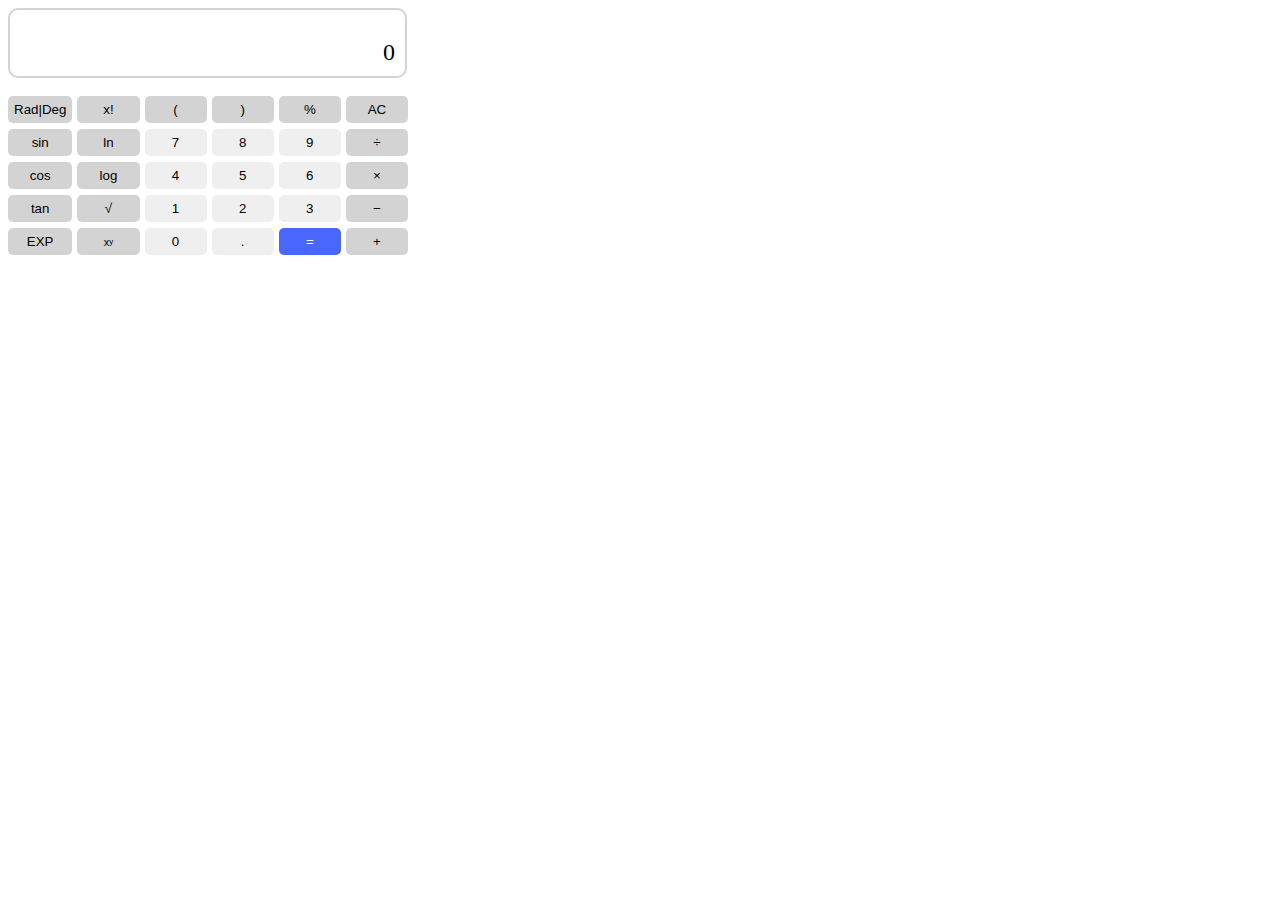
<file: index.html>
<!DOCTYPE html>
<html lang="en">
<head>
    <meta charset="UTF-8">
    <meta name="viewport" content="width=device-width, initial-scale=1.0">
    <title>CALCULATOR</title>
    <script src="https://cdn.jsdelivr.net/npm/bootstrap@5.3.0/dist/js/bootstrap.bundle.min.js" integrity="sha384-geWF76RCwLtnZ8qwWowPQNguL3RmwHVBC9FhGdlKrxdiJJigb/j/68SIy3Te4Bkz" crossorigin="anonymous"></script>
    <link rel="stylesheet" href="style.css">
</head>
<body>
    <div class="display" id= "calculator-display">0</div><br>
        <div class="calculator">
            <button style= "background-color: lightgrey">Rad|Deg</button>
            <button style= "background-color: lightgrey" id = "factorial">x!</button>
            <button style= "background-color: lightgrey">(</button>
            <button style= "background-color: lightgrey">)</button>
            <button style= "background-color: lightgrey" id = "percentSign">&#37</button>
            <button style= "background-color: lightgrey" id = "allClearButton">AC</button>
            <button style= "background-color: lightgrey" id = "sin">sin</button>
            <button style= "background-color: lightgrey" id = "ln">ln</button>
            <button id= "numberSeven">7</button>
            <button id= "numberEight">8</button>
            <button id= "numberNine">9</button>
            <button style= "background-color: lightgrey" id = "divisionSign">&#xF7</button>
            <button style= "background-color: lightgrey" id = "cos">cos</button>
            <button style= "background-color: lightgrey" id = "log">log</button>
            <button id= "numberFour">4</button>
            <button id= "numberFive">5</button>
            <button id= "numberSix">6</button>
            <button style= "background-color: lightgrey" id = "timesSign">&#215</button>
            <button style= "background-color: lightgrey" id = "tan">tan</button>
            <button style= "background-color: lightgrey" id = "radical">&#x221A;</button>
            <button id= "numberOne">1</button>
            <button id= "numberTwo">2</button>
            <button id= "numberThree">3</button>
            <button style= "background-color: lightgrey" id = "minusSign">&#8722</button>
            <button style= "background-color: lightgrey">EXP</button>
            <button style= "background-color: lightgrey" id = "power"><sub>x</sub><sup style = "font-size: 6.0pt">y</sup></button>
            <button id= "numberZero">0</button>
            <button id= "decimalPoint">.</button>
            <button style= "color: white; background-color: #4967fc" id = "equalSign">=</button>
            <button style= "background-color: lightgrey" id = 'additionButton'>+</button>
        </div>
               
    
    <script src="calculator.js"></script>
    <script src="https://cdn.jsdelivr.net/npm/bootstrap@5.0.2/dist/js/bootstrap.bundle.min.js" integrity="sha384-MrcW6ZMFYlzcLA8Nl+NtUVF0sA7MsXsP1UyJoMp4YLEuNSfAP+JcXn/tWtIaxVXM" crossorigin="anonymous"></script>
</body>
</html>
</file>
<file: style.css>
.calculator {
    width: 400px;
    height: 150px;
    display: grid;
    grid-template-columns: repeat(6, 1fr);
    grid-template-rows: repeat(5, 1fr);
    gap: 15px 5px;
  }
  
.calculator button {
    display: flex;
    justify-content: center;
    align-items: center;
    width: 100%;
    height: 150%;
    border: none;
    border-radius: 5px;
    transition: background-color 0.3s;
  }

.calculator button:hover,
.calculator .special-button:hover{
    background-color: white !important;
  }
  
.calculator button:active {
    background-color: darkseagreen !important;
  }



.display {
    width: 375px;
    height: 46px;
    grid-column: 1 / span 6;
    text-align: right;
    padding: 10px;
    background-color: white;
    font-size: 24px;
    border: 2px solid lightgray;
    border-radius: 10px;
    display: flex;
    justify-content: flex-end; 
    align-items: flex-end;
  }
</file>
